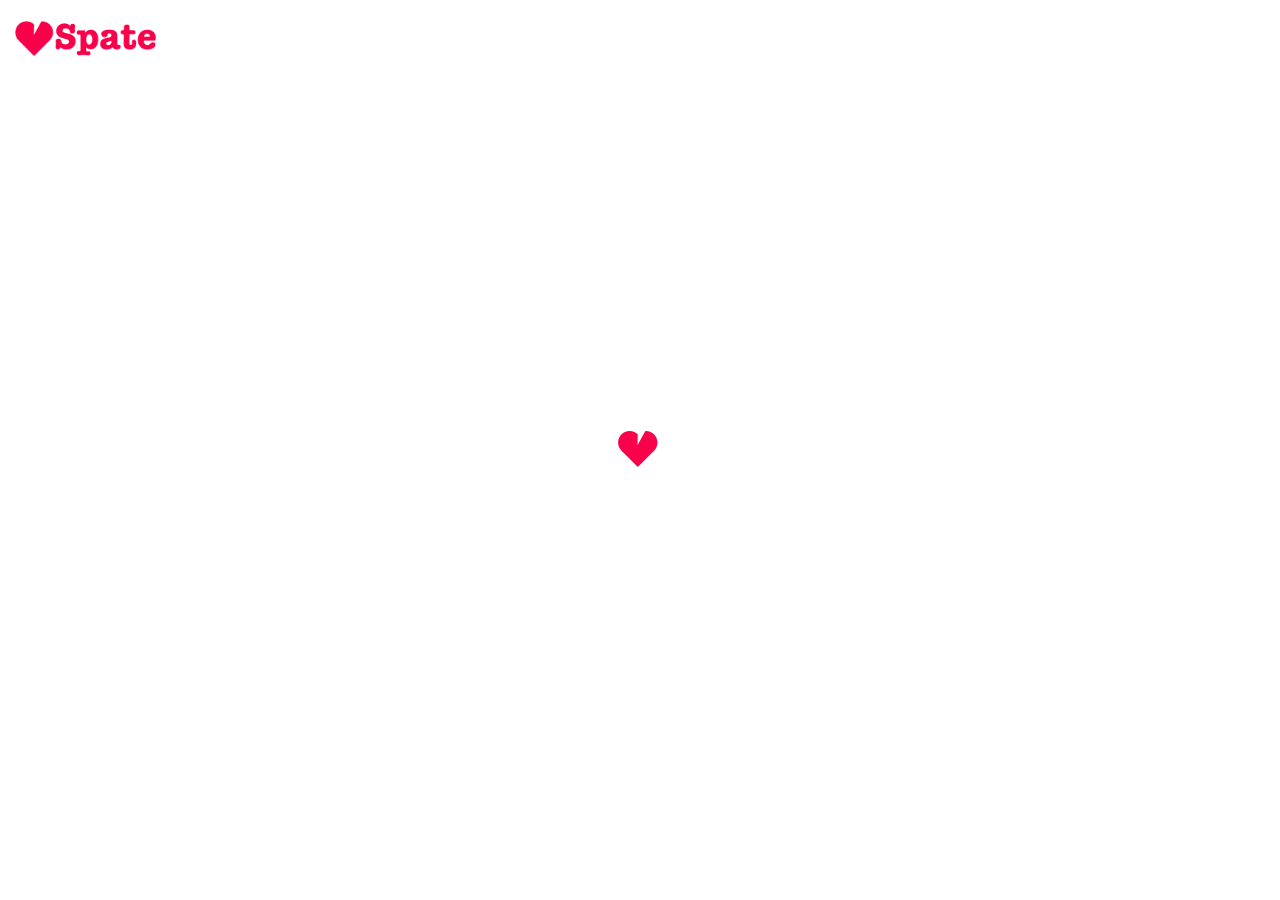
<file: index.html>
<!DOCTYPE html>
<!--[if lt IE 7]>      <html class="no-js lt-ie9 lt-ie8 lt-ie7"> <![endif]-->
<!--[if IE 7]>         <html class="no-js lt-ie9 lt-ie8"> <![endif]-->
<!--[if IE 8]>         <html class="no-js lt-ie9"> <![endif]-->
<!--[if gt IE 8]><!--> <html class="no-js"> <!--<![endif]-->
<head>
        <meta charset="utf-8">
        <meta http-equiv="X-UA-Compatible" content="IE=edge,chrome=1">
        <title>Spate - Find your date.</title>
        <meta name="description" content="Find your date on Spate">
        <meta name="keywords" content="Spate, date, speed date, 5 minutes to date, blind date, online date, online dating, virtual date">
        <meta name="author" content="shubham agrawal" />
        <meta name="robots" content="index,FOLLOW">

        <!-- For mobile devices -->
        <meta id="Viewport" name="viewport" content="initial-scale=1, maximum-scale=1, minimum-scale=1, user-scalable=no">

        <link rel="apple-touch-icon-precomposed" sizes="57x57" href="img/favicons/apple-touch-icon-57x57.png" />
        <link rel="apple-touch-icon-precomposed" sizes="114x114" href="img/favicons/apple-touch-icon-114x114.png" />
        <link rel="apple-touch-icon-precomposed" sizes="72x72" href="img/favicons/apple-touch-icon-72x72.png" />
        <link rel="apple-touch-icon-precomposed" sizes="144x144" href="img/favicons/apple-touch-icon-144x144.png" />
        <link rel="apple-touch-icon-precomposed" sizes="60x60" href="img/favicons/apple-touch-icon-60x60.png" />
        <link rel="apple-touch-icon-precomposed" sizes="120x120" href="img/favicons/apple-touch-icon-120x120.png" />
        <link rel="apple-touch-icon-precomposed" sizes="76x76" href="img/favicons/apple-touch-icon-76x76.png" />
        <link rel="apple-touch-icon-precomposed" sizes="152x152" href="img/favicons/apple-touch-icon-152x152.png" />
        <link rel="icon" type="image/png" href="img/favicons/favicon-196x196.png" sizes="196x196" />
        <link rel="icon" type="image/png" href="img/favicons/favicon-96x96.png" sizes="96x96" />
        <link rel="icon" type="image/png" href="img/favicons/favicon-32x32.png" sizes="32x32" />
        <link rel="icon" type="image/png" href="img/favicons/favicon-16x16.png" sizes="16x16" />
        <link rel="icon" type="image/png" href="img/favicons/favicon-128.png" sizes="128x128" />
        <meta name="application-name" content="Spate"/>
        <meta name="msapplication-TileColor" content="#FFFFFF" />
        <meta name="msapplication-TileImage" content="img/favicons/mstile-144x144.png" />
        <meta name="msapplication-square70x70logo" content="img/favicons/mstile-70x70.png" />
        <meta name="msapplication-square150x150logo" content="img/favicons/mstile-150x150.png" />
        <meta name="msapplication-wide310x150logo" content="img/favicons/mstile-310x150.png" />
        <meta name="msapplication-square310x310logo" content="img/favicons/mstile-310x310.png" />

        <!-- Social metas -->
        <meta property="og:url" content="index.html" />
        <meta property="og:site_name" content="Spate" />
        <meta property="og:type" content="website" />
        <meta property="og:title" content="Find your date on Spate" />
        <meta property="og:image" content="img/favicons/mstile-310x310.png" />
        <meta property="og:description" content="App to find your perfect date in 5 minutes" />
        <meta property="fb:app_id" content="162328350587447" />


        
        <!--[if gte IE 9]>
          <style type="text/css">
            .gradient {
               filter: none;
            }
          </style>
        <![endif]-->

        <link rel="stylesheet" href="css/stylesheet.css?v=1.0">
        <link rel="stylesheet" href="css/magnificPopup.css">
        <script src="js/vendor/modernizr-2.8.3.min.js"></script>
        <script src="js/vendor/detectizr.js"></script>


    </head>
    <body>
        
        <!-- ====================    Page Header BEGIN    ==================== -->
    
<!--Facebook stuff      -->
<div id="fb-root"></div>
<script>(function(d, s, id) {
  var js, fjs = d.getElementsByTagName(s)[0];
  if (d.getElementById(id)) return;
  js = d.createElement(s); js.id = id;
  js.src = "http://connect.facebook.net/en_EN/sdk.js#xfbml=1&version=v2.7&appId=505573612824624";
  fjs.parentNode.insertBefore(js, fjs);
}(document, 'script', 'facebook-jssdk'));</script>

    <div id="content-wrap">    
        
<header class="l_fullwidth" id="s_pageHeader">
            <nav id="js_pageNav" class="child-nav">
            </nav>
            <a href="index.html" class="child-logo js_headerLogo"></a>
</header>
        
        <!-- ====================    Page Header END    ==================== -->
        <div id="l_pageContentWrap">
            <div class="l_pageContent">
                <div id="js_page-intro"></div>
                <div class="l_landingWrap">
                    <!-- ====================    Section Landing Intro BEGIN    ==================== -->
                    
                    <section class="l_section" id="s_landingIntro">
                        <div class="l_bgWrap">
                            <div class="child_bg-top js-introBgTop"></div>
                            <div class="child_bg-bot gradient js-introBgBot"></div>
                        </div>
                        <div class="l_inside">
                            <article class="child-textWrap js_transformScaleY js_getTranslateY">
                                <h1 class="child-logo">Spate</h1>
                                <p class="child-paragraph">Find your date <br /> on Spate.</p>
                                <div class="child-buttonWrap">
                                    <a target="_blank" href="https://play.google.com/store/apps/details?id=com.spate.in" class="child-button this-gplay"><span>Get it on<strong>Google Play</strong></span></a>
                                    <!-- <a href="/signup" class="child-button this-account"><span>Create a free account</span></a> /-->
                                </div>
                            </article>
                            <div class="child-phoneWrap js_transformScaleY">
                                <!-- <div class="child-phoneBack"></div> /-->
                                <div class="child-phoneFront"></div>
                            </div>
                        </div>
                    </section>
                    
                    <!-- ====================    Section Landing Intro END    ==================== -->
                    <!-- =========== =========    Section Landing 1 BEGIN    ==================== -->
                   
                    <section class="l_section" id="s_landingSection1">
                        <div class="l_bgWrap">
                        </div>
                        <div class="l_inside">
                            <div class="child-phoneWrap js_transformScaleY">
                                <div class="child-phoneBg"></div>
                                <div class="child-phoneBack"></div>
                                <div class="child-phoneFront"></div>
                            </div>
                            <article class="child-textWrap js_transformScaleY js_getTranslateY">
                                <header>
                                    <h2>The most loved dating app</h2>
                                </header>
                                <hr>
                                <p>Gauging someone based on few hand picked photos and playing the swiping game is a thing of past. <br> Let's get into the world of real serious dating.</p>
                            </article>
                        </div>
                    </section>
                    
                   
                    <!-- ====================    Section Landing 1 END    ==================== -->            
                    <!-- ====================    Section Landing 2 BEGIN    ==================== -->
                    
                    <section class="l_section" id="s_landingSection2">
                        <div class="l_bgWrap">
                        </div>
                        <div class="l_inside">
                            <div class="child-textsWrap">
                                <article class="child-textWrap this-left js_transformScaleY js_section2-text1">
                                    <header>
                                        <h2>Tell your interests to us</h2>
                                    </header>
                            
                                    <p>Simply connect your facebook account with Spate for our proprietary algorithm to find the best match for you.</p>
                                </article>
                                
                                <article class="child-textWrap this-left js_transformScaleY js_section2-text2">
                                    <header>
                                        <h2>You get 5 minutes</h2>
                                    </header>
                                   
                                    <p>Grab a coffee, plan everything because you won't get more than 5 minutes to talk to your date.</p>
                                </article>

                                <article class="child-textWrap this-left js_transformScaleY js_section2-text3">
                                    <header>
                                        <h2>Tell us how you felt</h2>
                                    </header>
                                   
                                    <p>Liked your date? Great! If not, share your feelings with us so we can find you a better date next time.</p>
                                </article>
                            </div>
                            <div class="child-phoneWrap js_section2-phoneWrap">
                                <!--
                                <div class="child-phoneTopWrap js_transformScaleY">
                                    <div class="child-phoneTop"></div>
                                </div>
                                /-->
                                <div class="child-phoneBottomWrap js_transformScaleY">
                                    <div class="child-phoneBottom"></div>
                                </div>
                            </div>
                        </div>
                    </section>
                    
                    <!-- ====================    Section Landing 2 END    ==================== -->
                    
                    <!-- ====================    Section Landing 5 BEGIN    ==================== -->
                    
                    <!-- ====================    Section Landing 5 END    ==================== -->
                    <!-- ====================    Section Landing 6 BEGIN    ==================== -->
                    
                    <section class="l_section" id="s_landingSection6">
                        <div class="l_bgWrap">
                        </div>
                        <div class="l_inside">
                            <header class="child-header js_transformScaleY">
                                <h2>Use Spate for free</h2>
                                <hr>
                            </header>
                            <div class="child-buttonWrap js_transformScaleY">
                                <a target="_blank" href="https://play.google.com/store/apps/details?id=com.spate.in" class="child-button this-gplay"><span>Free download on<strong>Google Play</strong></span></a>
                            </div>
                            <div class="child-phoneWrap js_transformScaleY">
                                <div class="child-bgIcons"></div>
                                <div class="child-phoneBackWrap">
                                    <div class="child-phoneBack"></div>
                                </div>
                                <div class="child-phoneFrontWrap">
                                    <div class="child-phoneFront"></div>
                                </div>
                            </div>
                        </div>
                    </section>
                    
                    <!-- ====================    Section Landing 6 END    ==================== -->
                </div>
            </div>
        </div>

        <div id="js_loading" class="l_pageLoading">
            <div class="child-loading"></div>
        </div>

        <!-- ====================   Page Footer BEGIN      ==================== -->
        
<div class="clearfix"></div>
        
    </div>    
        
        <!-- ====================   Page Footer END ==================== -->
        

        <!--
        <section class="l_section">
            <div class="l_bgWrap">
            </div>
            <div class="l_inside">
            </div>
        </section>
        -->
        
    

        <script src="http://ajax.googleapis.com/ajax/libs/jquery/1.11.1/jquery.min.js"></script>
        <script>window.jQuery || document.write('<script src="js/vendor/jquery-1.11.1.min.js"><\/script>')</script>
        <script src="js/plugins.js"></script>
        <script src="js/maine5bf.js?v=12"></script>
        <script src="js/vendor/magnificPopup.min.js"></script>
        <script src="js/vendor/jquery.foggy.min.js"></script>
        <script src="http://www.youtube.com/iframe_api"></script>
        
        <script>
        <script>
            (function(i,s,o,g,r,a,m){i['GoogleAnalyticsObject']=r;i[r]=i[r]||function(){
            (i[r].q=i[r].q||[]).push(arguments)},i[r].l=1*new Date();a=s.createElement(o),
            m=s.getElementsByTagName(o)[0];a.async=1;a.src=g;m.parentNode.insertBefore(a,m)
            })(window,document,'script','https://www.google-analytics.com/analytics.js','ga');

            ga('create', 'UA-97942405-1', 'auto');
            ga('send', 'pageview');

        </script>

        </script>

    </body>

<!-- Mirrored from www.spate.com/ by HTTrack Website Copier/3.x [XR&CO'2014], Mon, 17 Apr 2017 00:58:50 GMT -->
</html>
</file>
